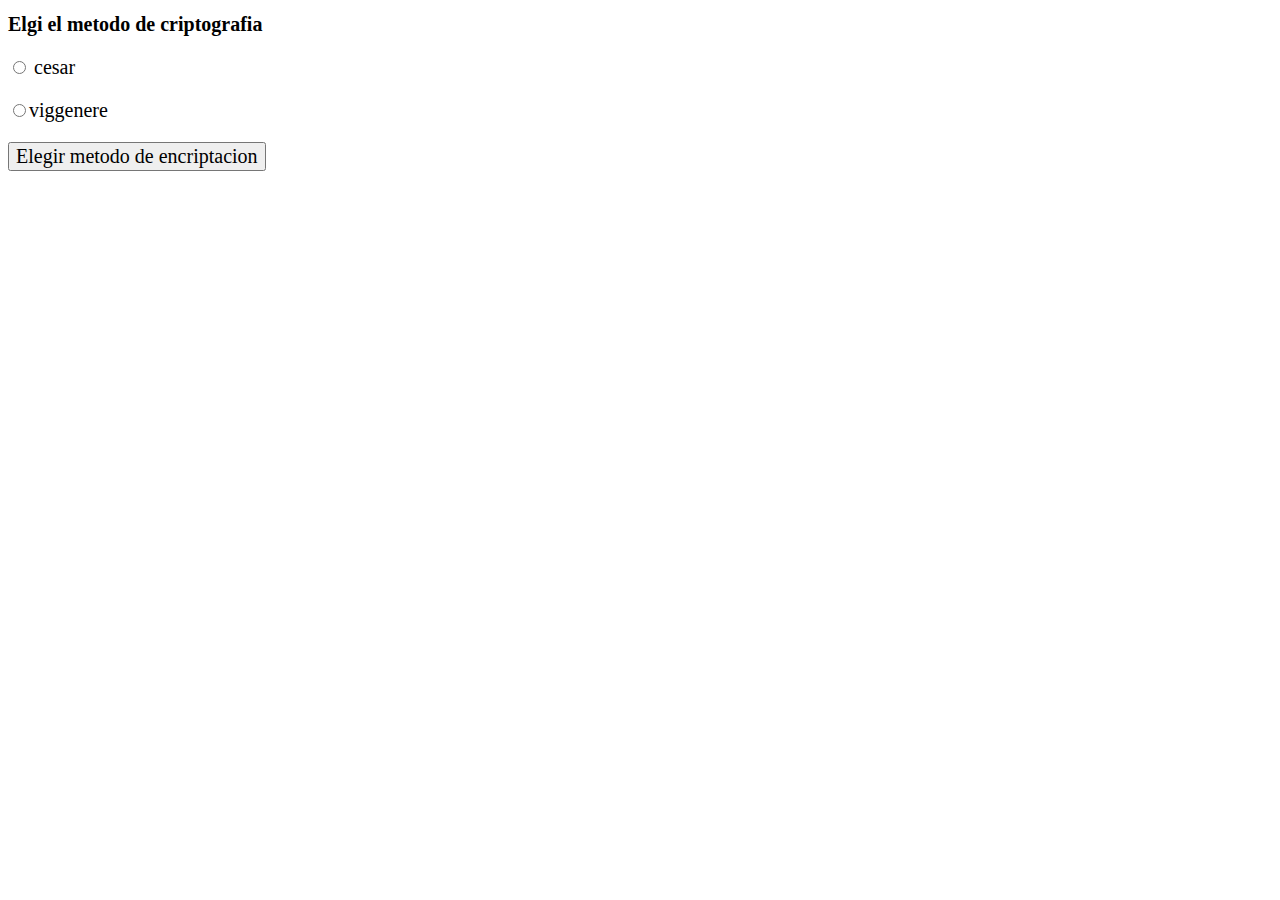
<file: index.html>
<!DOCTYPE html>
<html lang="en">
<head>
    <meta charset="UTF-8">
    <meta http-equiv="X-UA-Compatible" content="IE=edge">
    <meta name="viewport" content="width=device-width, initial-scale=1.0">
    <link rel="stylesheet" href="CSS/style.css">
    <title>Escoge
    </title>
</head>
<body>
    <h1>Elgi el metodo de criptografia</h1>
    <form  >
        <p><input type="radio"  name="boton" id="cesar"> cesar</p>
        <p><input type="radio" name="boton" id="viggenere" >viggenere</p>
        <input type="button" value="Elegir metodo de encriptacion" onclick="elegir()">
    </form>
</body>
<script src="js/cripto.js"></script>
</html>
</file>
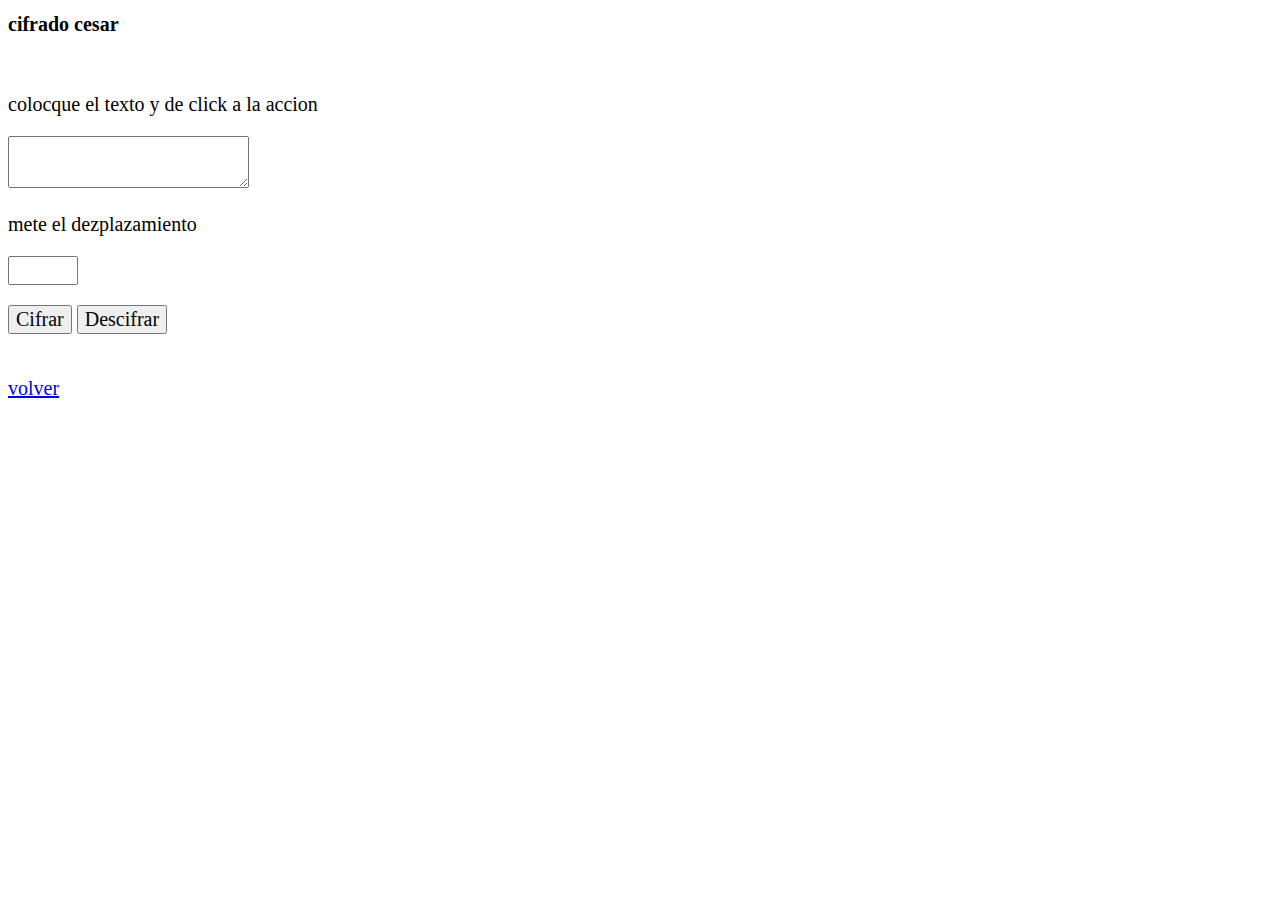
<file: 01 cesar/index.html>
<!DOCTYPE html>
<html lang="en">
<head>
    <meta charset="UTF-8">
    <meta http-equiv="X-UA-Compatible" content="IE=edge">
    <meta name="viewport" content="width=device-width, initial-scale=1.0">
    <link rel="stylesheet" href="CSS/style.css">
    <title>Document</title>
</head>
<body>
 <h1> cifrado cesar</h1>
    <br>
 <p> colocque el texto y de click a la accion</p>   
    <textarea id="cadena" ></textarea>
    <p> mete el dezplazamiento</p>
    <input type="number" min="1" max="27" id="numero" >
    <p> <input type="button" value="Cifrar" onclick="cifrar()" >
        <input type="button" value="Descifrar" onclick="descifrar()" > 
       
    </p>
    <br>
    <div id="resultado" ></div>
    <script src="JS/cesar.js" ></script>
    <a href="../index.html">volver</a>
</body>
</html>
</file>
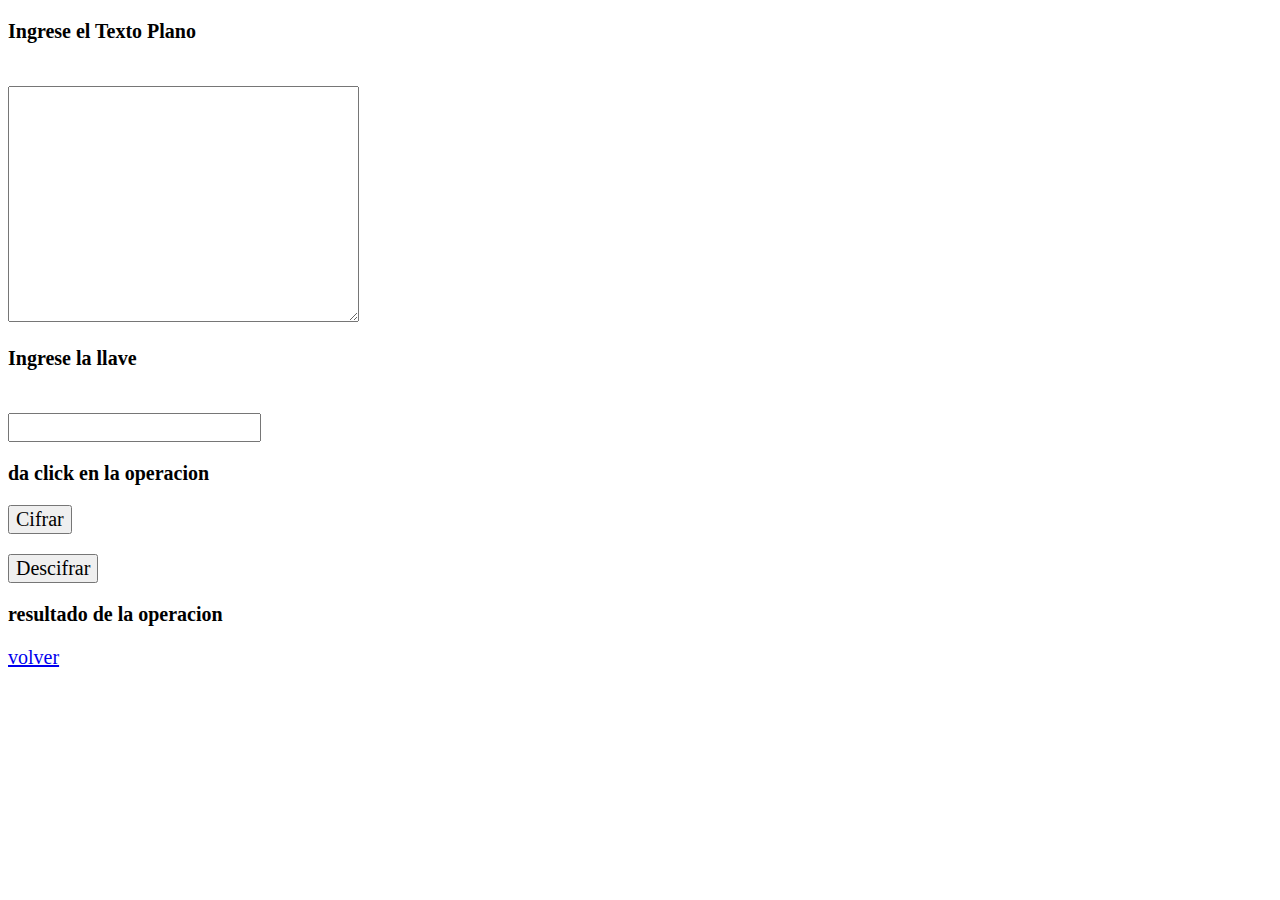
<file: 02 viggenere/index.html>
<!DOCTYPE html>
<html lang="en">
<head>
    <meta charset="UTF-8">
    <meta http-equiv="X-UA-Compatible" content="IE=edge">
    <meta name="viewport" content="width=device-width, initial-scale=1.0">
    <title>Ejemplo Viggener</title>
    <link rel="stylesheet" href="CSS/style.css">
    <script src="https://code.jquery.com/jquery-1.9.1.min.js"></script>
</head>
<body>
    

            <h3>Ingrese el Texto Plano</h3>
            <br>
            <textarea id="mess" cols="30" rows="10" maxlength="100" ></textarea>
            <br>
            <h3>Ingrese la llave </h3>
            <br>
            <input id="key"  >
            <br>
            <h3>da click en la operacion </h3>
            <p><input type="button" value="Cifrar" id="ci" ></p>
            <p><input type="button" value="Descifrar" id="de" ></p>
            <h3>resultado de la operacion</h3>
            <div id="res" ></div>
          <a href="../index.html">volver</a>
    <script src="js/viggenere.js" ></script>
</body>
</html>
</file>
<file: CSS/style.css>
*{

font-size: 20px;
font-family: 'Roboto';
}
</file>
<file: 01 cesar/CSS/style.css>
*{

font-size: 20px;
font-family: 'Roboto';
}
</file>
<file: 02 viggenere/CSS/style.css>
*{

font-size: 20px;
font-family: 'Roboto';
}
</file>
